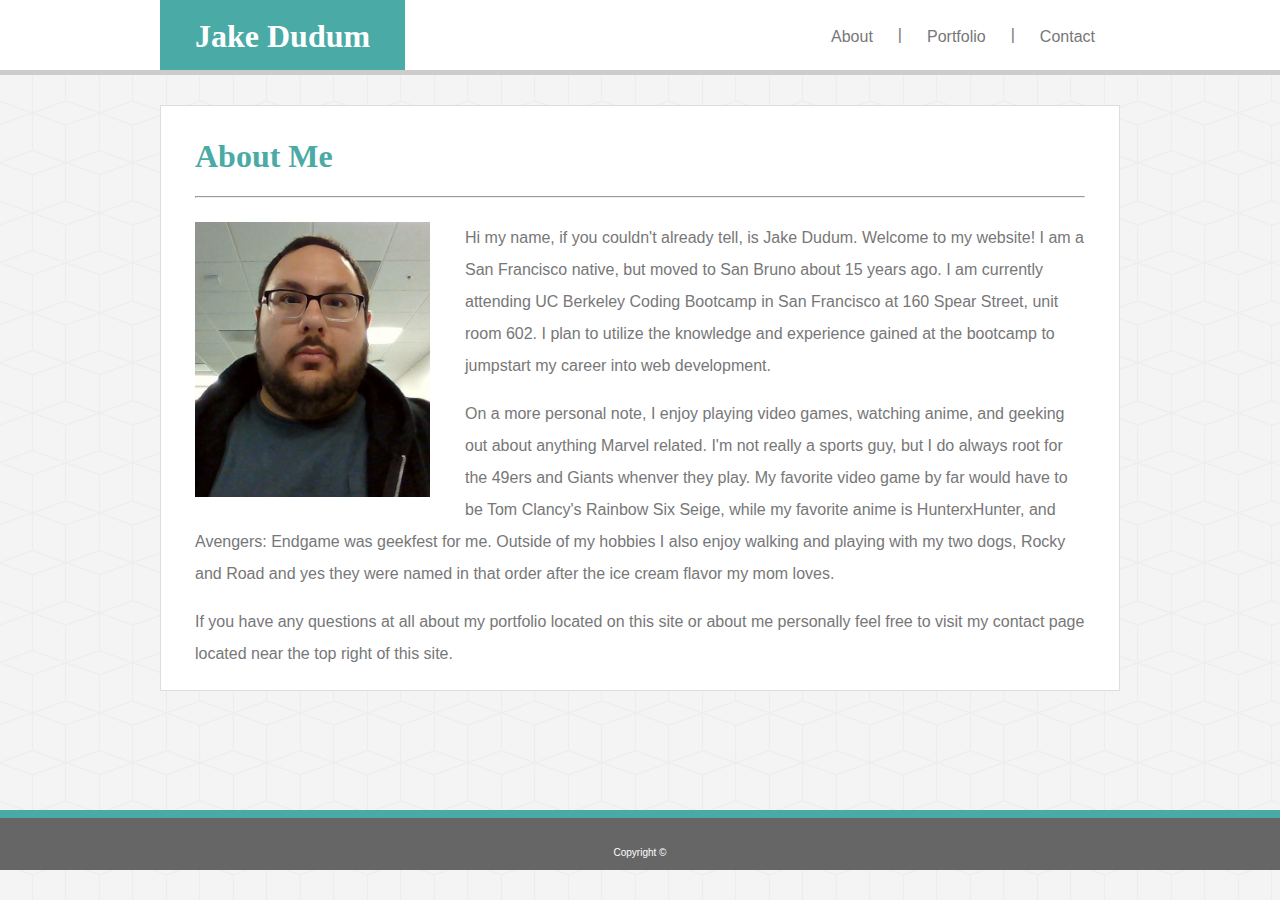
<file: index.html>
<!DOCTYPE html>
<html lang="en">
<head>
    <meta charset="UTF-8">
    <meta name="viewport" content="width=device-width, initial-scale=1.0">
    <meta http-equiv="X-UA-Compatible" content="ie=edge">
    <title>Document</title>
    <link rel="stylesheet" href="assets/css/reset.css">
    <link rel="stylesheet" href="assets/css/style.css">
</head>
<body>

    <div class="container">

        <div class="header-background">

            <header class="content">
                
                <h1 id="name">Jake Dudum</h1>

                <nav>
                    <a class="navigate" href="contact.html">Contact</a><p class="dash">|</p>
                    <a class="navigate" href="portfolio.html">Portfolio</a><p class="dash">|</p>
                    <a class="navigate" href="index.html">About</a>
                </nav>
            </header>

        </div>

        <section class="content">

            <h1 id="heading">About Me</h1>

            <br><hr><br>

            <img id="selfie" src="assets/Images/Selfie.jpg" alt="A selfie of Jake Dudum">

            <p class="bio">
                Hi my name, if you couldn't already tell, is Jake Dudum. Welcome to my website! I am a San Francisco native, but moved to San Bruno about 15 years ago. I am currently attending UC Berkeley Coding Bootcamp in San Francisco at 160 Spear Street, unit room 602. I plan to utilize the knowledge and experience gained at the bootcamp to jumpstart my career into web development.
            </p>
            <br>
            <p class="bio">
                On a more personal note, I enjoy playing video games, watching anime, and geeking out about anything Marvel related. I'm not really a sports guy, but I do always root for the 49ers and Giants whenver they play. My favorite video game by far would have to be Tom Clancy's Rainbow Six Seige, while my favorite anime is HunterxHunter, and Avengers: Endgame was geekfest for me. Outside of my hobbies I also enjoy walking and playing with my two dogs, Rocky and Road and yes they were named in that order after the ice cream flavor my mom loves.
            </p>
            <br>
            <p class="bio">
                If you have any questions at all about my portfolio located on this site or about me personally feel free to visit my contact page located near the top right of this site.
            </p>
            <div class="clearfix"></div>
        </section>
    </div>

    <footer>Copyright ©</footer>
    
</body>
</html>
</file>
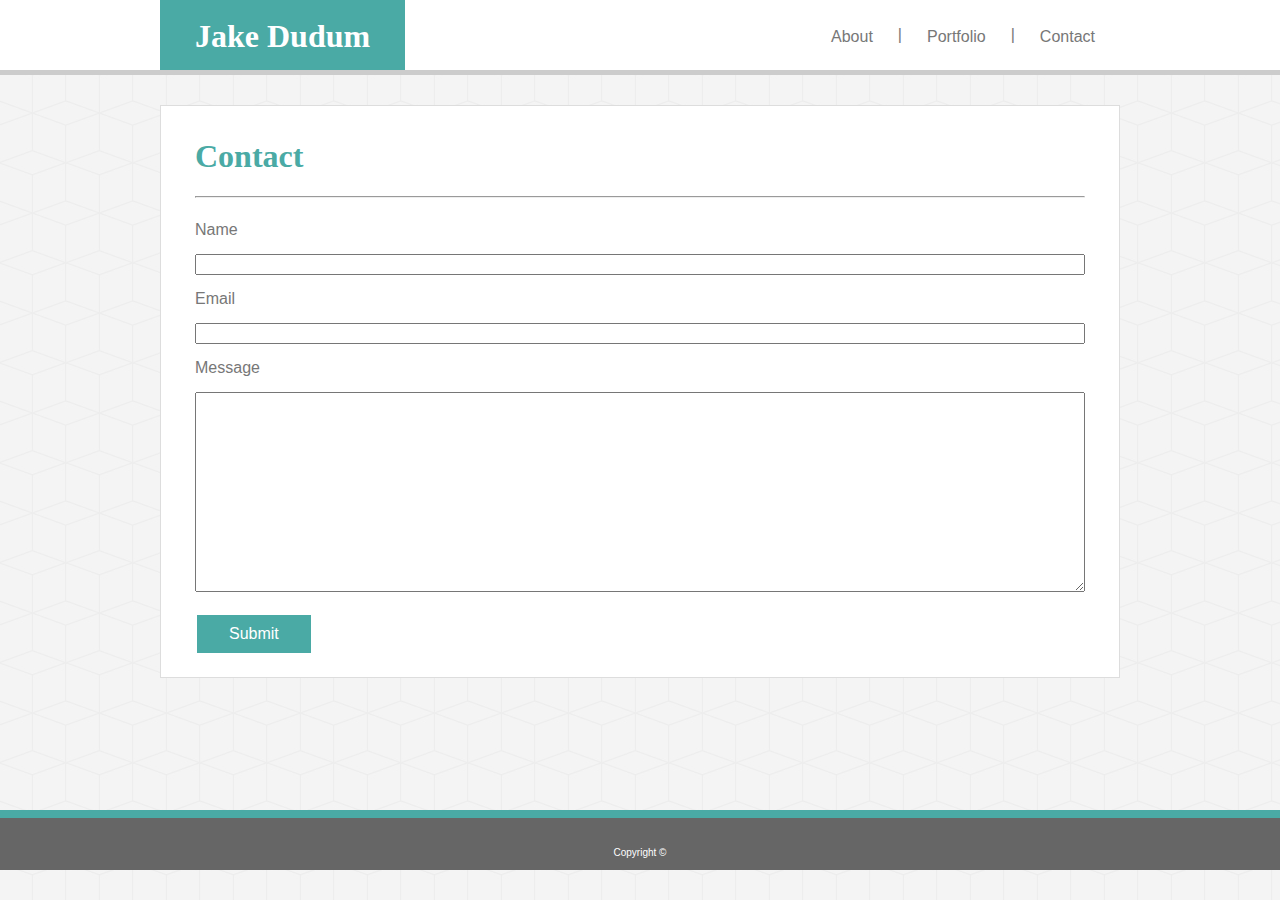
<file: contact.html>
<!DOCTYPE html>
<html lang="en">
<head>
    <meta charset="UTF-8">
    <meta name="viewport" content="width=device-width, initial-scale=1.0">
    <meta http-equiv="X-UA-Compatible" content="ie=edge">
    <title>Document</title>
    <link rel="stylesheet" href="assets/css/reset.css">
    <link rel="stylesheet" href="assets/css/style.css">
</head>
<body>

    <div class="container">

        <div class="header-background">

            <header class="content">
                
                <h1 id="name">Jake Dudum</h1>
                
                <nav>
                    <a class="navigate" href="contact.html">Contact</a><p class="dash">|</p>
                    <a class="navigate" href="portfolio.html">Portfolio</a><p class="dash">|</p>
                    <a class="navigate" href="index.html">About</a>
                </nav>
            </header>
        </div>
        
        <section class="content">

            <h1 id="heading">Contact</h1>

            <br><hr><br>

            <form action="#">

                <h2>Name</h2><br>
                <input class="data" type="text" name="Name"><br><br>

                <h2>Email</h2><br>
                <input class="data" type="text" name="Email"><br><br>

                <h2>Message</h2><br>
                <textarea class="message" type="text" name="Message"></textarea><br><br>

                <input id="submit" type="button" value="Submit">
            </form>
        </section>
    </div>

    <footer>Copyright ©</footer>
    
</body>
</html>
</file>
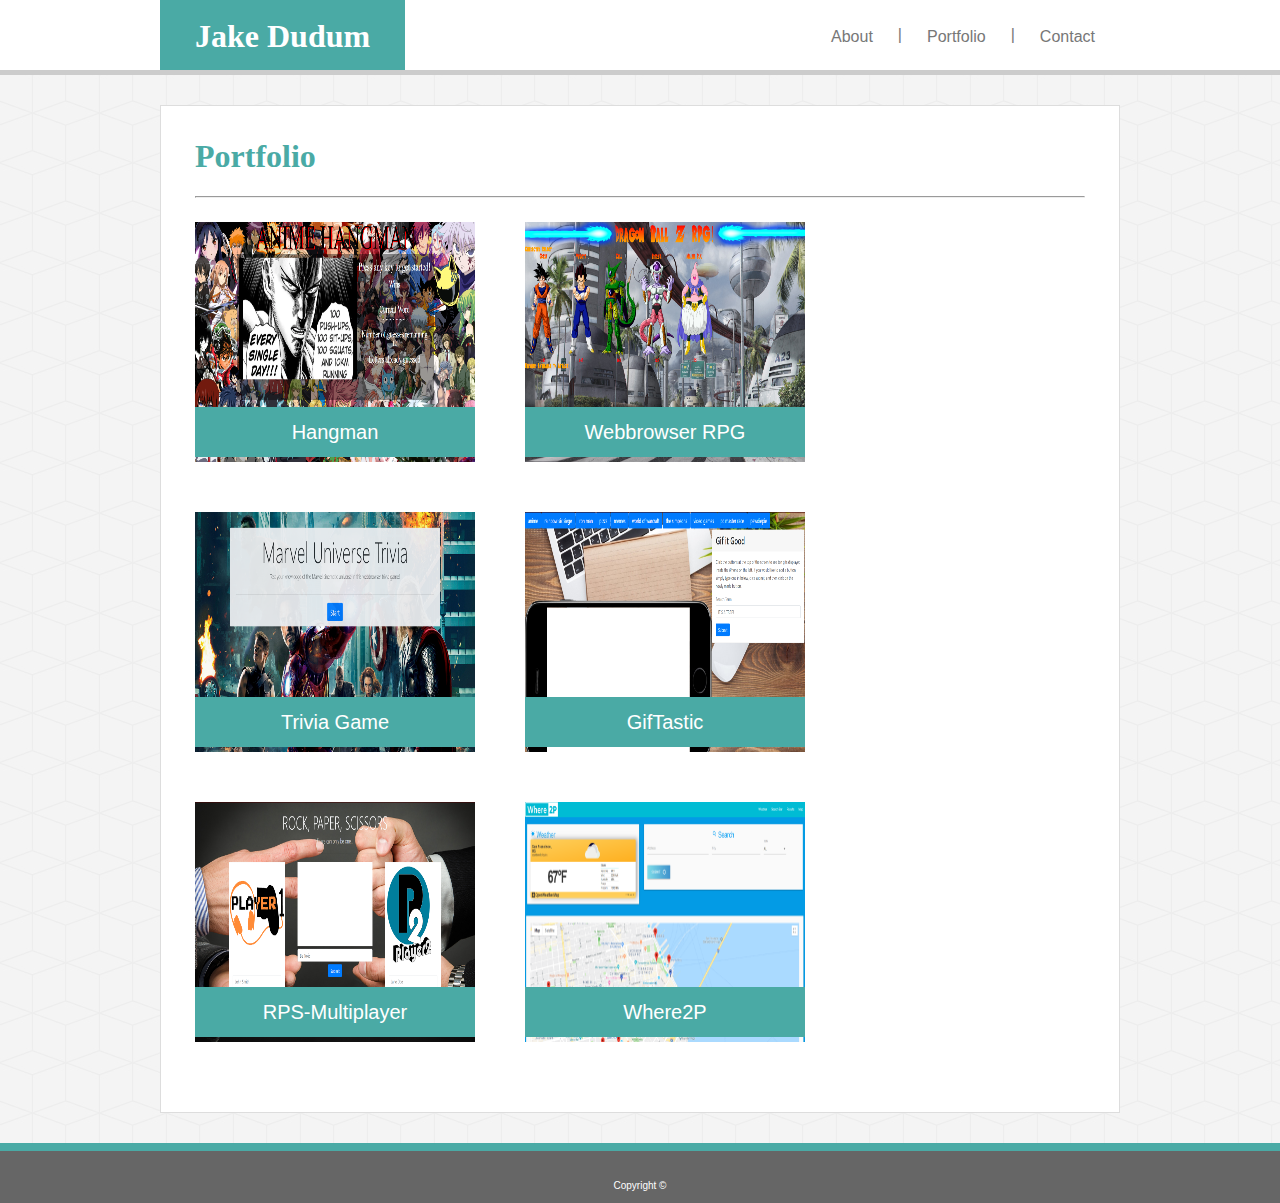
<file: portfolio.html>
<!DOCTYPE html>
<html lang="en">
<head>
    <meta charset="UTF-8">
    <meta name="viewport" content="width=device-width, initial-scale=1.0">
    <meta http-equiv="X-UA-Compatible" content="ie=edge">
    <title>Document</title>
    <link rel="stylesheet" href="assets/css/reset.css">
    <link rel="stylesheet" href="assets/css/style.css">
</head>
<body>

    <div class="container">

        <div class="header-background">

            <header class="content">
                
                <h1 id="name">Jake Dudum</h1>
                
                <nav>
                    <a class="navigate" href="contact.html">Contact</a><p class="dash">|</p>
                    <a class="navigate" href="portfolio.html">Portfolio</a><p class="dash">|</p>
                    <a class="navigate" href="index.html">About</a>
                </nav>
            </header>
        </div>

        <section class="content">

            <h1 id="heading">Portfolio</h1>

            <br><hr><br>

            <article class="imgLink alignLeft">
                <a href="https://jakedudum.github.io/Word-Guess-Game/"><img src="assets/Images/hangman.jpg"></a>
                <p class="imgLinkName">Hangman</p>
            </article>

            <article class="imgLink alignRight">
                <a href="https://jakedudum.github.io/unit-4-game/"><img src="assets/Images/RPG.png"></a>
                <p class="imgLinkName">Webbrowser RPG</p>
            </article>

            <article class="imgLink alignLeft">
                <a href="https://jakedudum.github.io/TriviaGame/"><img src="assets/Images/triviagame.png"></a>
                <p class="imgLinkName">Trivia Game</p>
            </article>

            <article class="imgLink alignRight">
                <a href="https://jakedudum.github.io/GifTastic/"><img src="assets/Images/giftastic.png"></a>
                <p class="imgLinkName">GifTastic</p>
            </article>

            <article class="imgLink alignLeft">
                <a href="https://jakedudum.github.io/RPS-Multiplayer/"><img src="assets/Images/RPS-Multiplayer.png"></a>
                <p class="imgLinkName">RPS-Multiplayer</p>
            </article>

            <article class="imgLink alignRight">
                <a href="https://jakedudum.github.io/Where2p/"><img src="assets/Images/Where2P.PNG"></a>
                <p class="imgLinkName">Where2P</p>
            </article>

            <div class="clearfix"></div>

        </section>
    </div>

    <footer>Copyright ©</footer>
    
</body>
</html>
</file>
<file: assets/css/style.css>
* {
    box-sizing: border-box;
}

body {
    background-image: url("../Images/cubes.png");
    height: 100%;
    margin: 0 auto;
    font-family: 'Arial', 'Helvetica Neue', Helvetica, sans-serif;
    color: #777777;
}

.container {
    min-height: calc(100vh - 90px);
}

.content {
    margin-left: auto;
    margin-right: auto;
    width: 960px;
}

.header-background {
    width: 100%;
    height: 75px;
    background: #ffffff;
    border-bottom: #cccccc 5px solid;
}

.data, .message {
    width: 100%;
}

nav {
    float: right;
    margin-top: 15px;
}

.dash {
    color: #777777;
    float: right;
    margin-top: 12px;
}

.navigate {
    float: right;
    background-color: #ffffff;
    color: #777777;
    padding: 14px 25px;
    text-align: center;
    text-decoration: none;
}

.navigate:hover {
    background: #DDD1E8;
}

h1 {
    font-family: 'Georgia', Times, Times New Roman, serif;
    font-size: 32px;
    font-weight: bold;
}

#name {
    float: left;
    text-align: center;
    color: #ffffff;
    height: 70px;
    padding: 20px 35px 0px;
    background: #4aaaa5;
}

section {
    margin-top: 30px;
    margin-bottom: 30px;
    background: #ffffff;
    border: #dddddd 1px solid;
    padding: 34px 34px 20px;
}

#heading {
    color: #4aaaa5;
}

#selfie {
    float: left;
    width: 235px;
    height: 275px;
    margin-right: 35px;
}

.bio {
    line-height: 2;
}

img {
    height: 100%;
    width: 100%;
}

.imgLink {
    height: 240px;
    width: 280px;
    position: relative;
    color: #ffffff;
    margin-bottom: 50px;
}

.imgLink:hover {
    opacity: 0.5;
}

.imgLinkName {
    position: absolute;
    width: 100%;
    height: 50px;
    margin-bottom: 5px;
    padding-top: 15px;
    text-align: center;
    font-size: 20px;
    bottom: 0;
    background: #4aaaa5;
}

.alignLeft {
    float: left;
    clear: left;
}

.alignRight {
    float: right;
    margin-right: 280px;
}

.clearfix {
    clear: both;
}

.message {
    height: 200px;
    column-span: 100%;
}

#submit {
    text-align: center;
    display: inline-block;
    text-decoration: none;
    border: none;
    padding: 10px 32px;
    font-size: 16px;
    margin: 4px 2px;
    cursor: pointer;
    color: #ffffff;
    background: #4aaaa5;
}

#submit:hover {
    background: #A9E8A7;
}

footer {
    height: 60px;
    padding-top: 30px;
    bottom: 0;
    width: 100%;
    font-size: 10px;
    text-align: center;
    color: #ffffff;
    background: #666666;
    border-top: #4aaaa5 8px solid;
}
</file>
